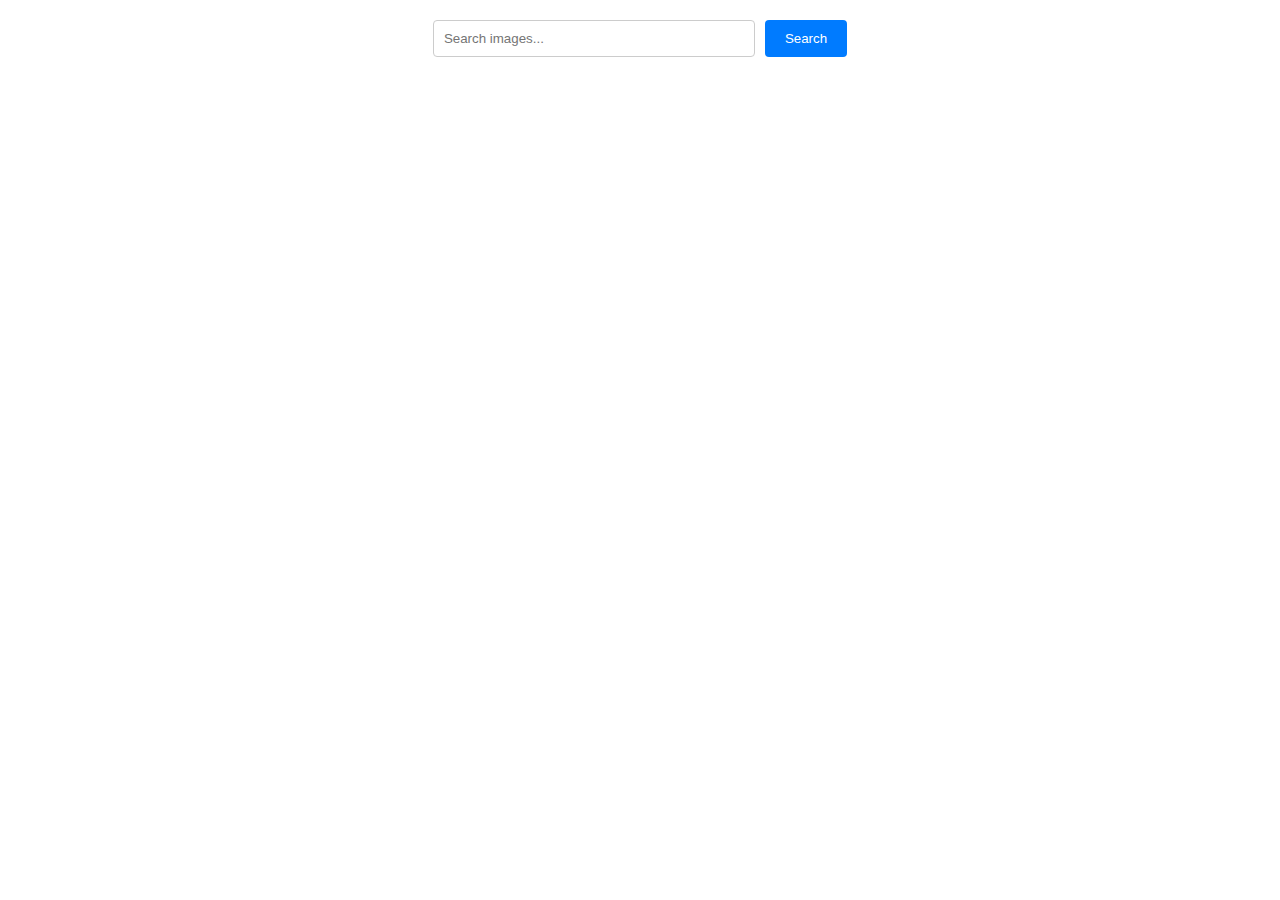
<file: src/index.html>
<!DOCTYPE html>
<html lang="en">
  <head>
    <meta charset="UTF-8" />
    <link rel="icon" type="image/svg+xml" href="/favicon.svg" />
    <meta name="viewport" content="width=device-width, initial-scale=1.0" />
    <title>Vanilla App Template</title>
    <link rel="stylesheet" href="./css/styles.css" />
    <link rel="preconnect" href="https://fonts.googleapis.com" />
    <link rel="preconnect" href="https://fonts.gstatic.com" crossorigin="" />
    <link href="https://fonts.googleapis.com/css2?family=Montserrat:ital,wght@0,100..900;1,100..900&amp;display=swap"
      rel="stylesheet" />
  </head>
  <body>

    <form id="search-form" class="form">
      <input class="input" type="text" id="search-input" placeholder="Search images..." required />
      <button class="button" type="submit">Search</button>
    </form>
    <div class="loader-wrapper">
      <div class="loader"></div>
    </div>
    <div class="gallery"></div>

    <script type="module" src="./main.js"></script>
  </body>
</html>
</file>
<file: src/css/styles.css>
:root {
  font-family: "Montserrat", sans-serif;
  font-size: 16px;
  line-height: 24px;
  font-weight: 400;
  color: #242424;
  background-color: rgba(255, 255, 255, 0.87);
  font-synthesis: none;
  text-rendering: optimizeLegibility;
  -webkit-font-smoothing: antialiased;
  -moz-osx-font-smoothing: grayscale;
  -webkit-text-size-adjust: 100%;
}

h1,
h2,
h3,
h4,
h5,
h6,
p {
  margin: 0;
}

p:last-child {
  margin-bottom: 0;
}

ul {
  margin: 0;
  padding: 0;
  list-style: none;
}

a {
  color: currentColor;
  text-decoration: none;
}

button {
  cursor: pointer;
}

img {
  display: block;
  max-width: 100%;
  height: auto;
}

.form {
  margin: 20px;
  display: flex;
  justify-content: center;
}

.input {
  padding: 10px;
  width: 300px;
  border: 1px solid #ccc;
  border-radius: 4px;
}

.button {
  padding: 10px 20px;
  margin-left: 10px;
  border: none;
  background-color: #007BFF;
  color: white;
  border-radius: 4px;
  cursor: pointer;
}

.button:hover {
  background-color: #0056b3;
}

.loader-wrapper {
  display: none;
  justify-content: center;
  align-items: center;
  position: fixed;
  top: 0;
  left: 0;
  width: 100%;
  height: 100%;
  background: rgba(255, 255, 255, 0.8);
  z-index: 1000;
}

.loader {
  width: 48px;
  height: 48px;
  border-radius: 50%;
  display: inline-block;
  position: relative;
  border: 3px solid;
  border-color: #FFF #FFF transparent transparent;
  box-sizing: border-box;
  animation: rotation 1s linear infinite;
}

.loader::after,
.loader::before {
  content: '';
  box-sizing: border-box;
  position: absolute;
  left: 0;
  right: 0;
  top: 0;
  bottom: 0;
  margin: auto;
  border: 3px solid;
  border-color: transparent transparent #FF3D00 #FF3D00;
  width: 40px;
  height: 40px;
  border-radius: 50%;
  box-sizing: border-box;
  animation: rotationBack 0.5s linear infinite;
  transform-origin: center center;
}

.loader::before {
  width: 32px;
  height: 32px;
  border-color: #FFF #FFF transparent transparent;
  animation: rotation 1.5s linear infinite;
}

@keyframes rotation {
  0% {
    transform: rotate(0deg);
  }

  100% {
    transform: rotate(360deg);
  }
}

@keyframes rotationBack {
  0% {
    transform: rotate(0deg);
  }

  100% {
    transform: rotate(-360deg);
  }
}

.gallery {
  display: flex;
  flex-wrap: wrap;
  justify-content: center;
}

.gallery-item {
  margin: 10px;
  display: flex;
  flex-direction: column;
  align-items: center;
  text-align: center;
  overflow: hidden;
  border-radius: 6px;
  border: 1px solid #3c3d49;
}

.gallery-item img {
  overflow: hidden;
  transition: transform 0.3s ease-in-out;
}

.gallery-item img:hover {
  transform: scale(1.05);
}

.info {
  margin-top: 10px;
}

.info-item {
  margin: 5px 0;
}

/* Додаткові стилі для alt тексту в lightbox */
.alt-text {
  position: absolute;
  bottom: 10px;
  left: 50%;
  transform: translateX(-50%);
  background-color: rgba(0, 0, 0, 0.7);
  color: white;
  padding: 5px 10px;
  border-radius: 3px;
  font-size: 14px;
  z-index: 10;
  max-width: 90%;
  text-align: center;
  overflow: hidden;
  white-space: nowrap;
  text-overflow: ellipsis;
}
</file>
